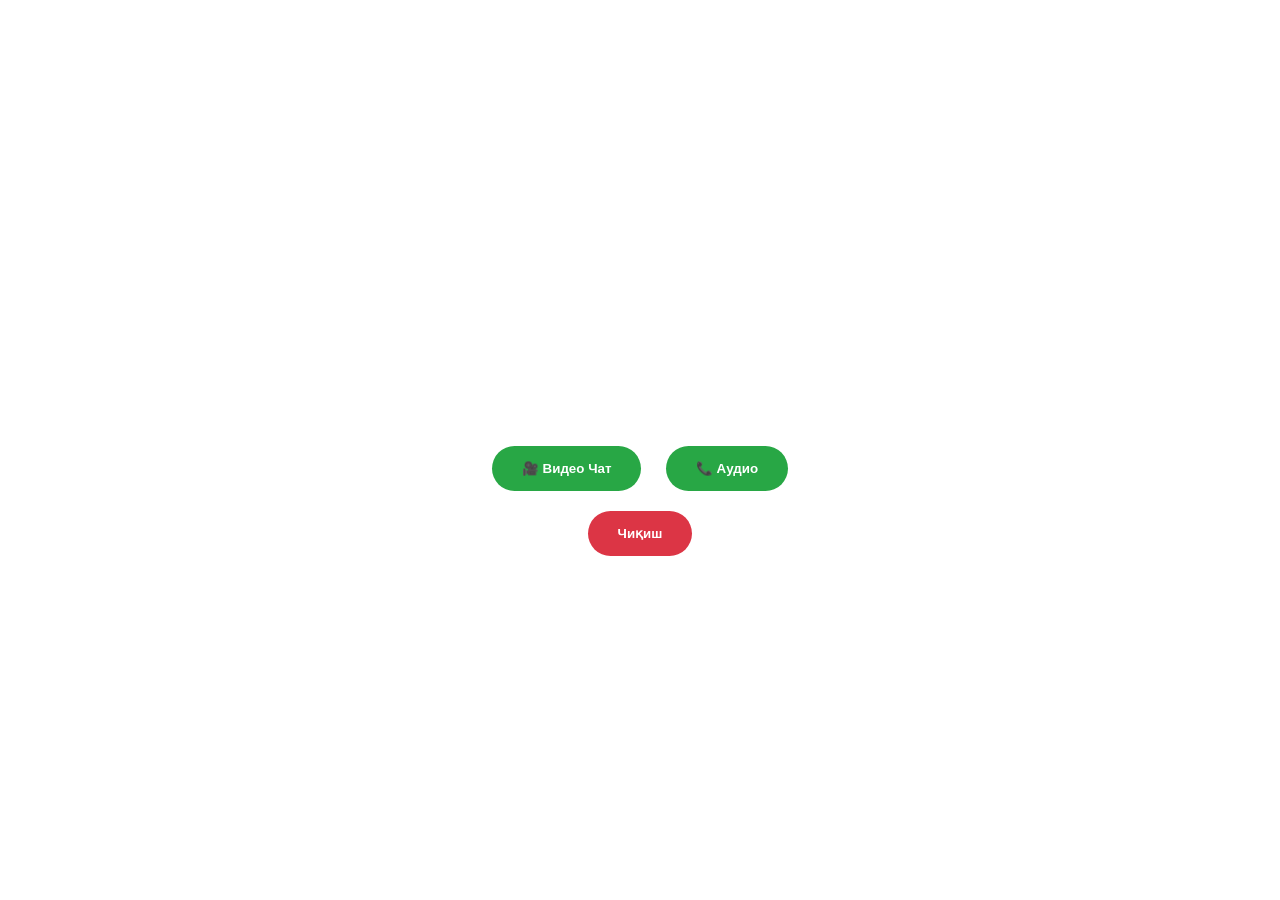
<file: calls.html>
<!DOCTYPE html>
<html lang="uz">
<head>
    <meta charset="UTF-8">
    <title>Аудио/Видео Чат | Gold Shield</title>
    <style>
        body {
            background: url('https://i.pinimg.com/736x/c3/29/d6/c329d64a30e583a583130d9ebdef7a8f.jpg') no-repeat center center fixed;
            background-size: cover;
            font-family: 'Segoe UI', sans-serif;
            margin: 0;
            display: flex;
            justify-content: center;
            align-items: center;
            height: 100vh;
        }

        .call-card {
            background: rgba(255, 255, 255, 0.2);
            backdrop-filter: blur(15px);
            padding: 50px;
            border-radius: 30px;
            border: 1px solid rgba(255, 255, 255, 0.3);
            text-align: center;
            color: white;
            width: 350px;
        }

        .action-btn {
            border: none;
            padding: 15px 30px;
            border-radius: 50px;
            cursor: pointer;
            font-weight: bold;
            margin: 10px;
            transition: 0.3s;
        }

        .btn-call { background: #28a745; color: white; }
        .btn-end { background: #dc3545; color: white; }
    </style>
</head>
<body>

<div class="call-card">
    <h2>Алоқа маркази</h2>
    <p id="status">Тайёр ҳолатда...</p>
    
    <div>
        <button class="action-btn btn-call" onclick="makeCall('video')">🎥 Видео Чат</button>
        <button class="action-btn btn-call" onclick="makeCall('audio')">📞 Аудио</button>
    </div>
    <button class="action-btn btn-end" onclick="window.location.href='dashboard.html'">Чиқиш</button>
</div>

<script>
    function makeCall(type) {
        document.getElementById('status').textContent = (type === 'video' ? "Видео" : "Аудио") + " уланмоқда...";
        // Бу ерда WebRTC ёки Socket.io логикаси бўлади
    }
</script>

</body>
</html>
</file>
